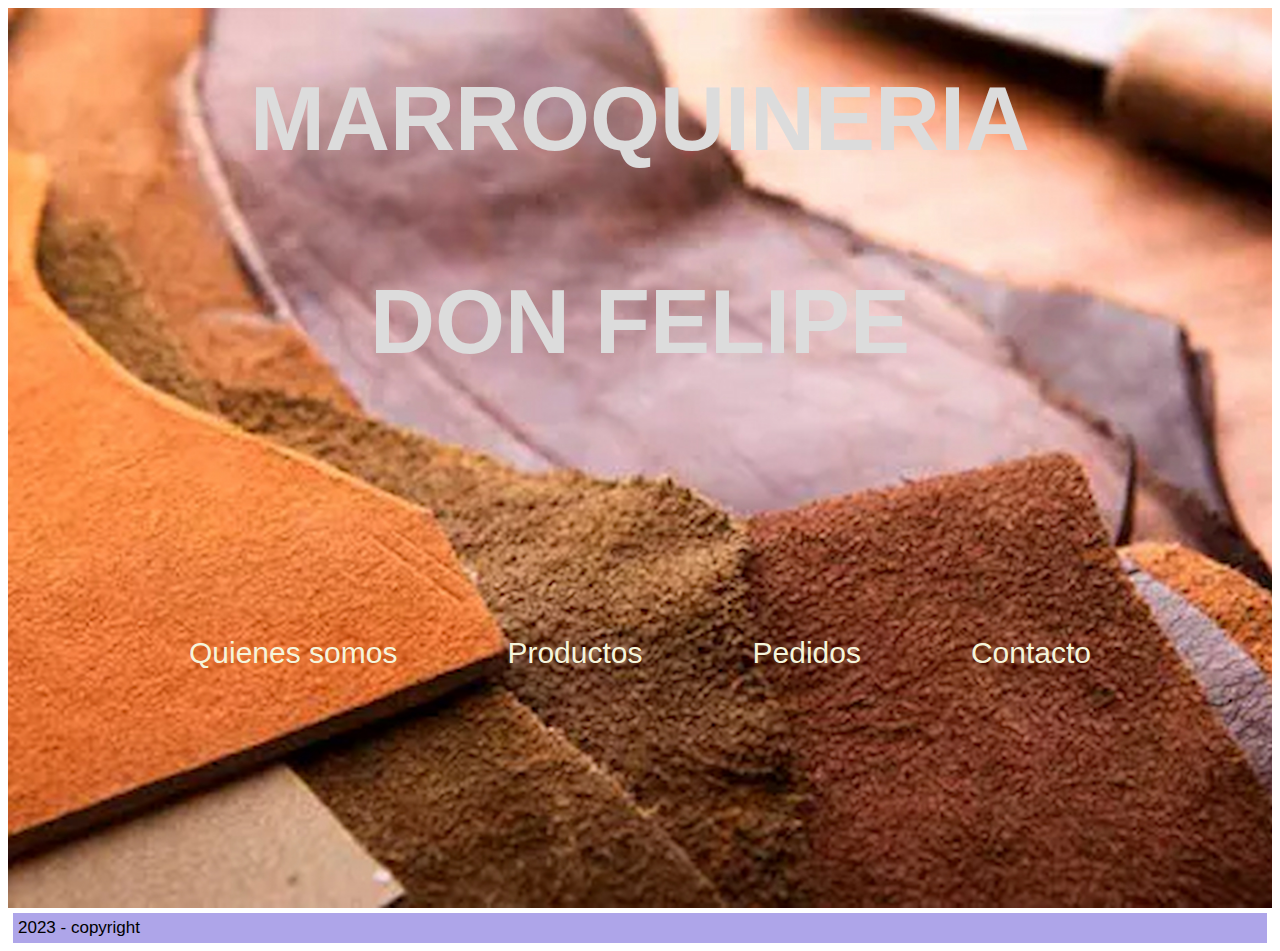
<file: index.html>
<!DOCTYPE html>
<html lang="en">
<head>
  <meta charset="UTF-8">
  <meta name="viewport" content="width=device-width, initial-scale=1.0">
  <title>Marroquinería</title>
  <link rel="stylesheet" type="text/css" href="./css/style.css">
  <link rel="shortcut icon" href="img/logo1.jpg"
</head>
<body>
  <div class="container">
    <h1 class="titulo"> MARROQUINERIA </h1>
    <h2 class="titulo">DON FELIPE</h2>
    <div class="buttons">
      <a href="nosotros.html" class="button">Quienes somos</a>
      <a href="Producto.html" class="button">Productos</a>
      <a href="Pedidoss.html" class="button">Pedidos</a>
      <a href="pages/Contacto.html" class="button">Contacto</a>
    </div>
  </div>
  <footer>
    <p class="copyright">2023 - copyright</p>
</footer>
</body>
</html>
</file>
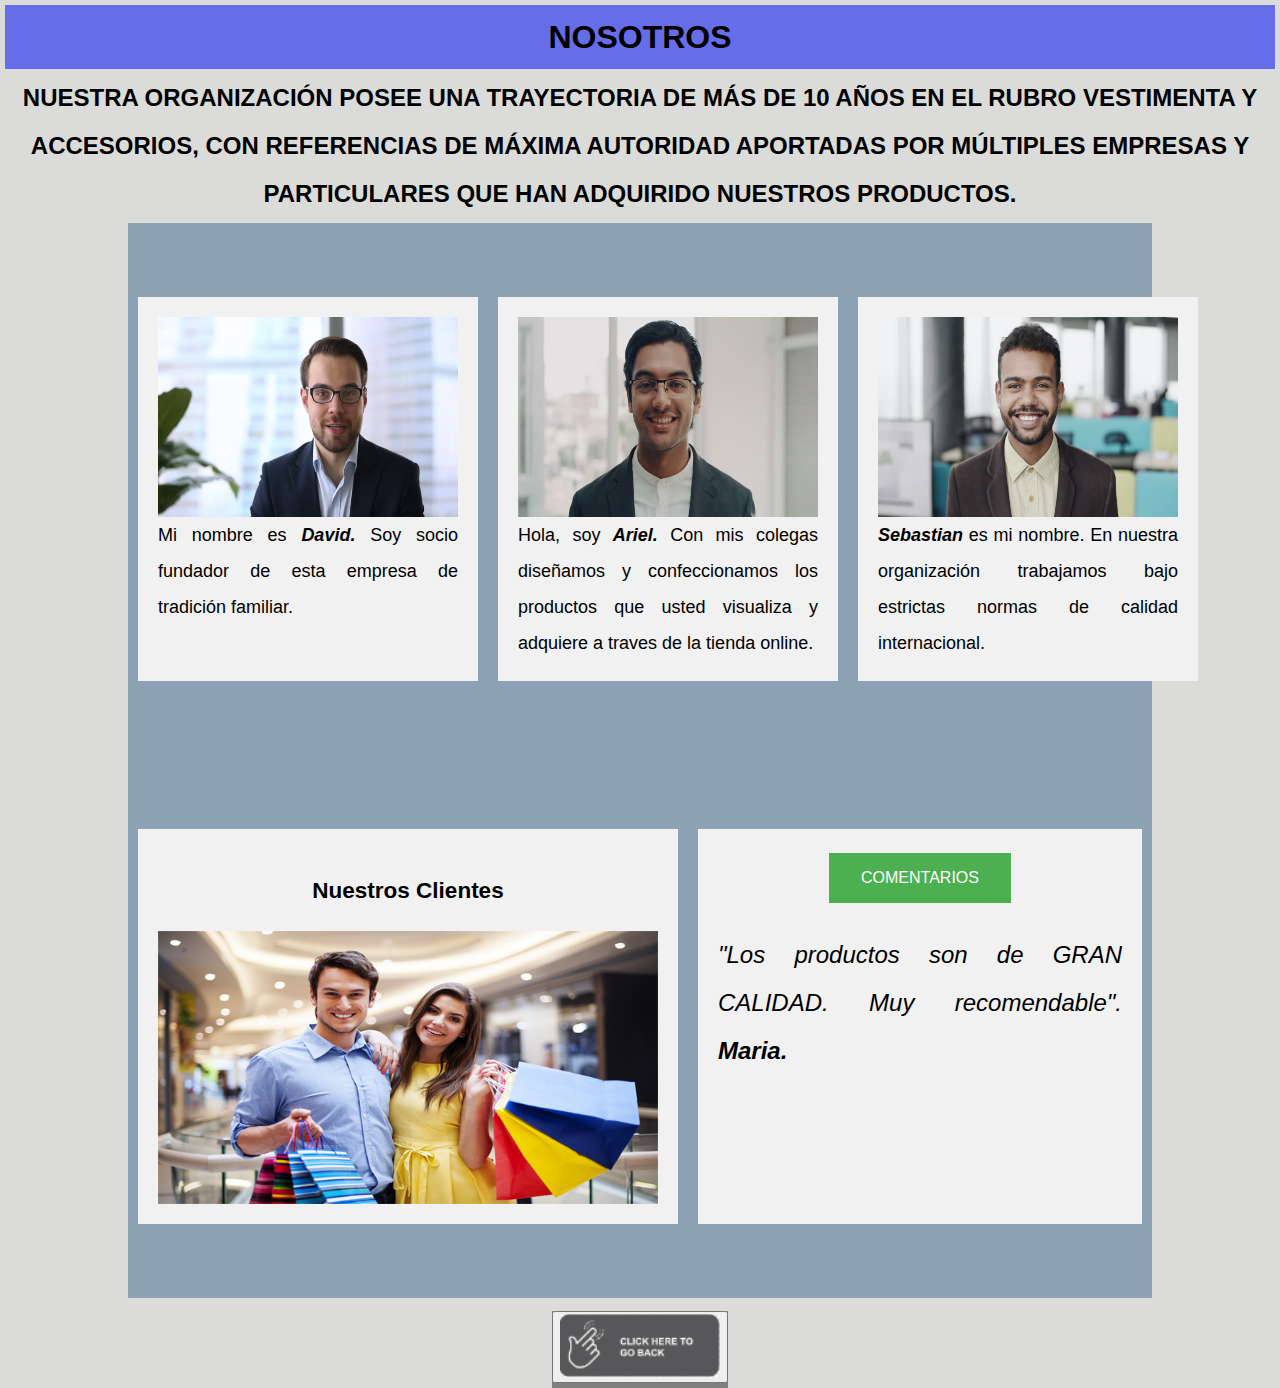
<file: nosotros.html>
<!DOCTYPE html>
<html lang="es">
<head>
    <meta charset="UTF-8">
    <meta name="viewport" content="width=device-width, initial-scale=1.0">
    <link rel="stylesheet" href="css/style3.css">
    <script src="js/script.js"></script>
    <title>Nosotros</title>
</head>

<body>
    <header>
        <div>
            <h1 style="background-color: rgb(101, 109, 233); margin: 5px; font-size: xx-large;">NOSOTROS</h1>
        </div>
    <nav>
        <div>
            <h2 style="margin: 5px;">NUESTRA ORGANIZACIÓN POSEE UNA TRAYECTORIA DE MÁS DE 10 AÑOS EN EL RUBRO VESTIMENTA Y ACCESORIOS, CON REFERENCIAS DE MÁXIMA AUTORIDAD APORTADAS POR MÚLTIPLES EMPRESAS Y PARTICULARES QUE HAN ADQUIRIDO NUESTROS PRODUCTOS.</h2>
            </div>
    </nav>
    </header>
    <main>
        <section>
            <div class="flex-container">
                <div>
                    <img src="img/1.jpg" alt="personaje" width="300" height="200">
                    <div class="descripcion">Mi nombre es <b><em>David.</em></b> Soy socio fundador de esta empresa de tradición familiar.</div>
                  </div>
                <div>
                    <img src="img/3.jpg" alt="personaje" width="300" height="200">
                    <div class="descripcion">Hola, soy <b><em>Ariel.</em></b> Con mis colegas diseñamos y confeccionamos los productos que usted visualiza y adquiere a traves de la tienda online.</div>
                </div>
                <div>
                    <img src="img/2.jpg" alt="personaje" width="300" height="200">
                    <div class="descripcion"><b><em>Sebastian</em></b> es mi nombre. En nuestra organización trabajamos bajo estrictas normas de calidad internacional.</div>
                </div>
            </div>
        </section>
        <aside>
            
            <div class="flex-container">
                <div>
                    <h2>Nuestros Clientes</h2>
                    <img src="img/4.jpg" alt="clientes" width="500">
                </div>
                <div>
                    <button class="button boton" onclick="toggleTestimonios()">COMENTARIOS</button>
                    <i><p id="testimonio1" style="text-decoration: dashed;">"Los productos son de GRAN CALIDAD. Muy recomendable". <b>Maria.</b></p></i>
                    <i><p id="testimonio2" style="display: none; text-decoration: dashed;">"La atencion al cliente es EXCELENTE, cumplen con los plazos de entrega sin inconvenientes. Son los mejores en su rubro". <b>Minorista S.R.L.</b></p></i>
                    <i><p id="testimonio3" style="display: none; text-decoration: dashed;">"Que decir, los precios son MUY BUENOS. Atendiendo precio-calidad, podria afirmar que casi no tienen rival en el mercado". <b>Atilio.</b></p></i>
                </div>
            </div>
    </main>
     <footer >

        <div class="contenedor-boton">
            <button><a href="index.html"><img src="img/volver1.png" alt=""></a></button> 
        </div>
    </footer>
</body>
</html>
</file>
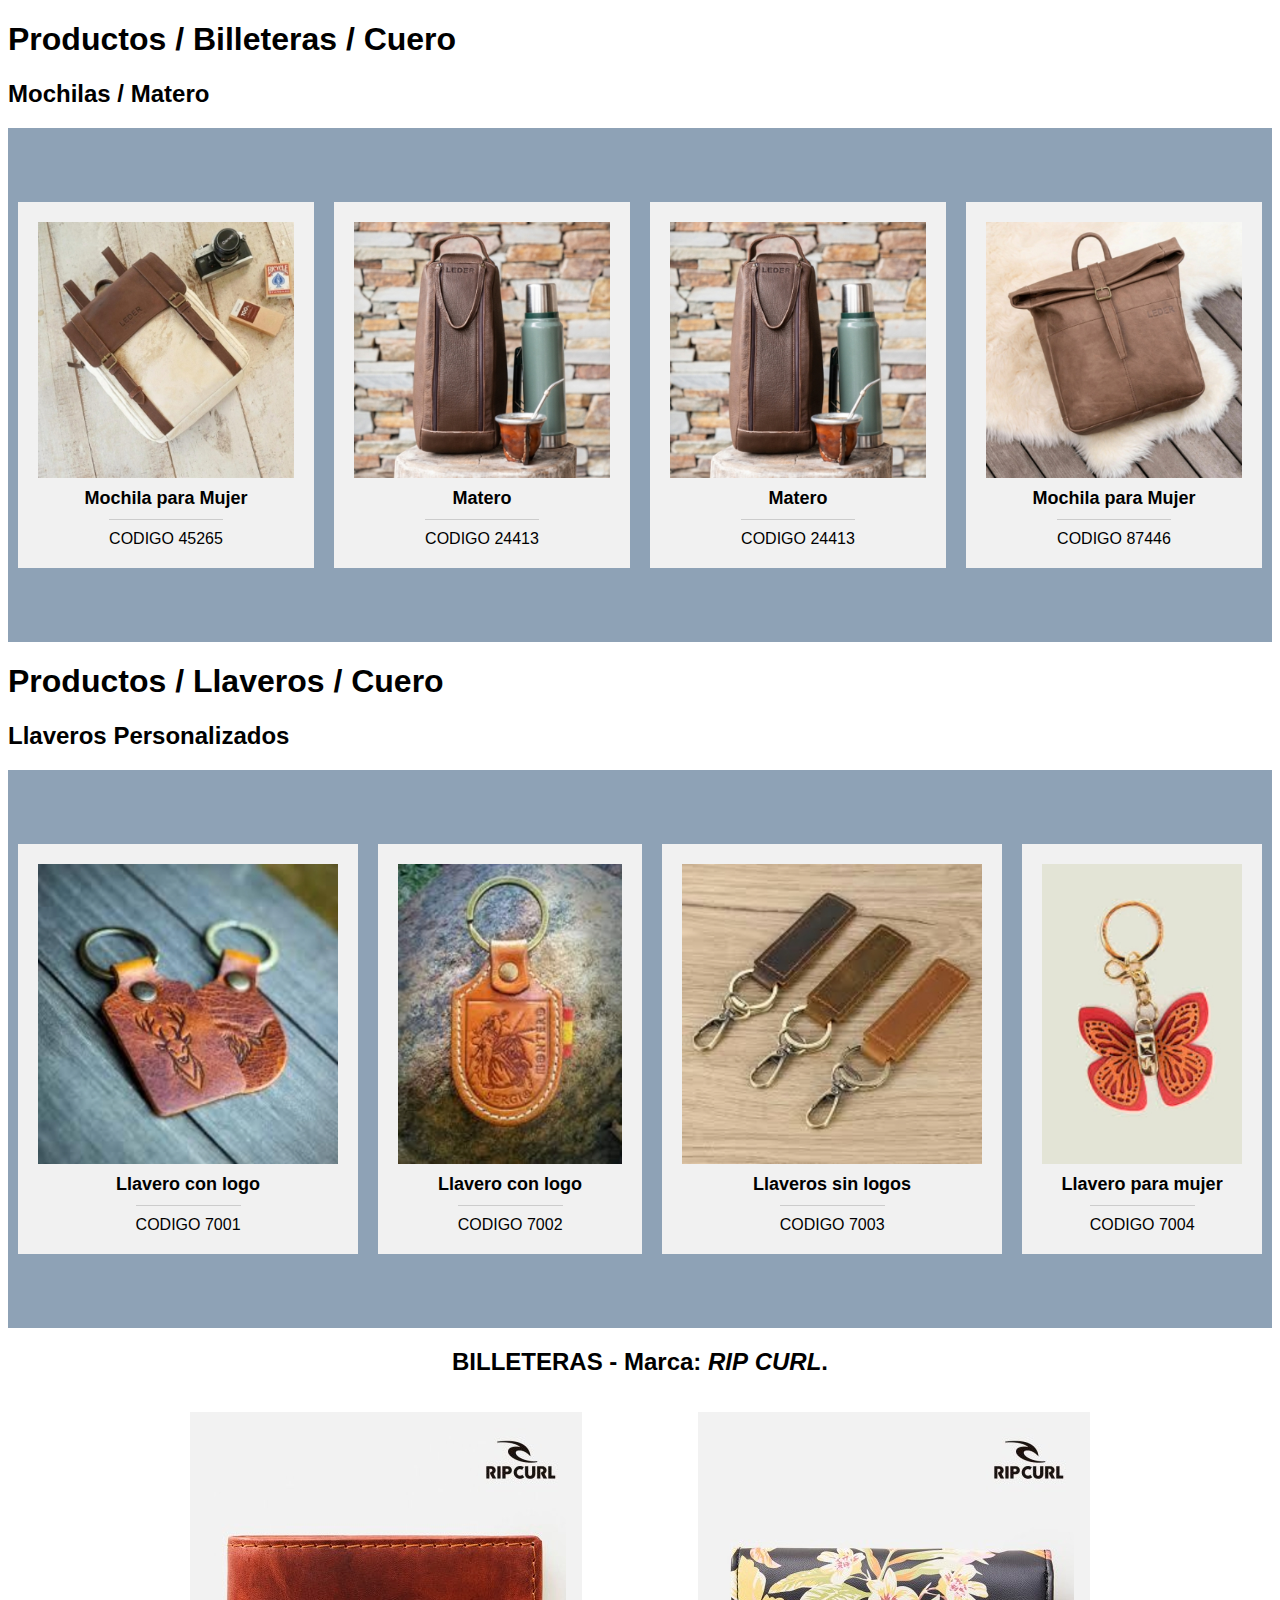
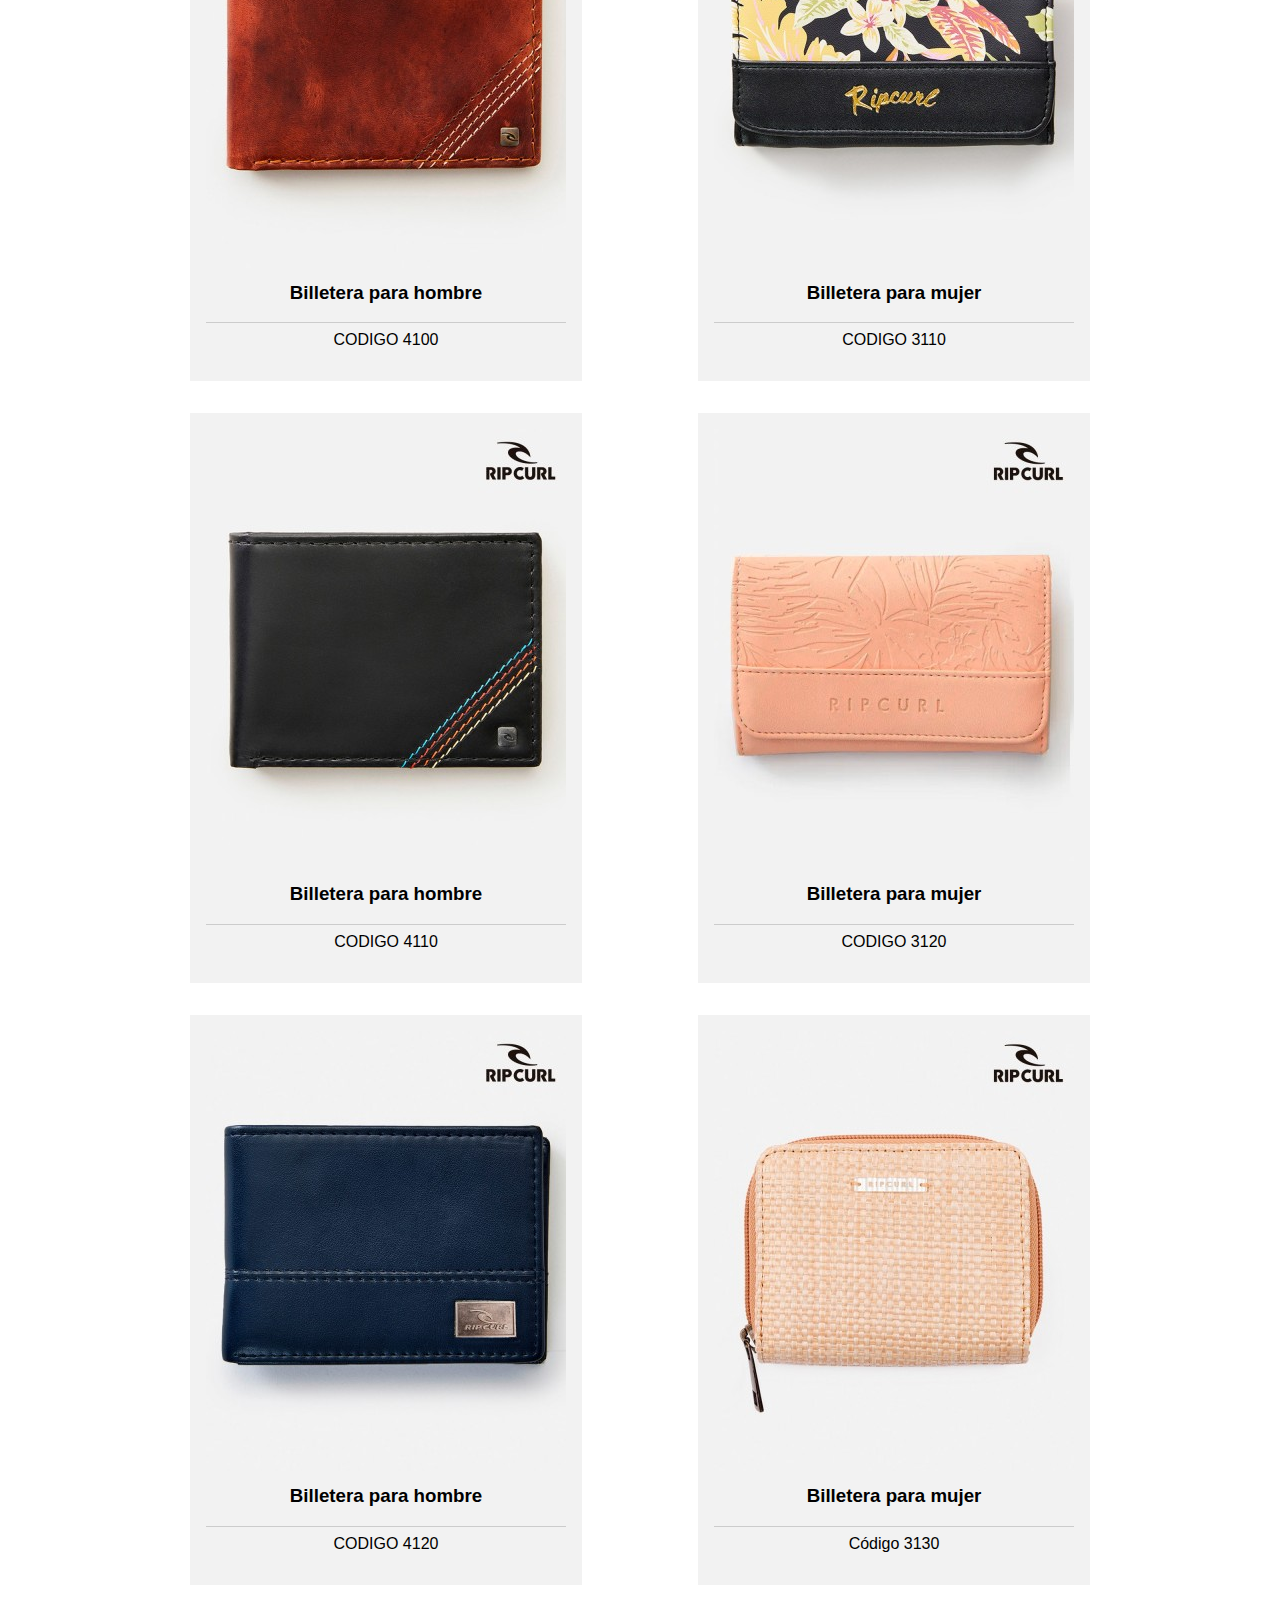
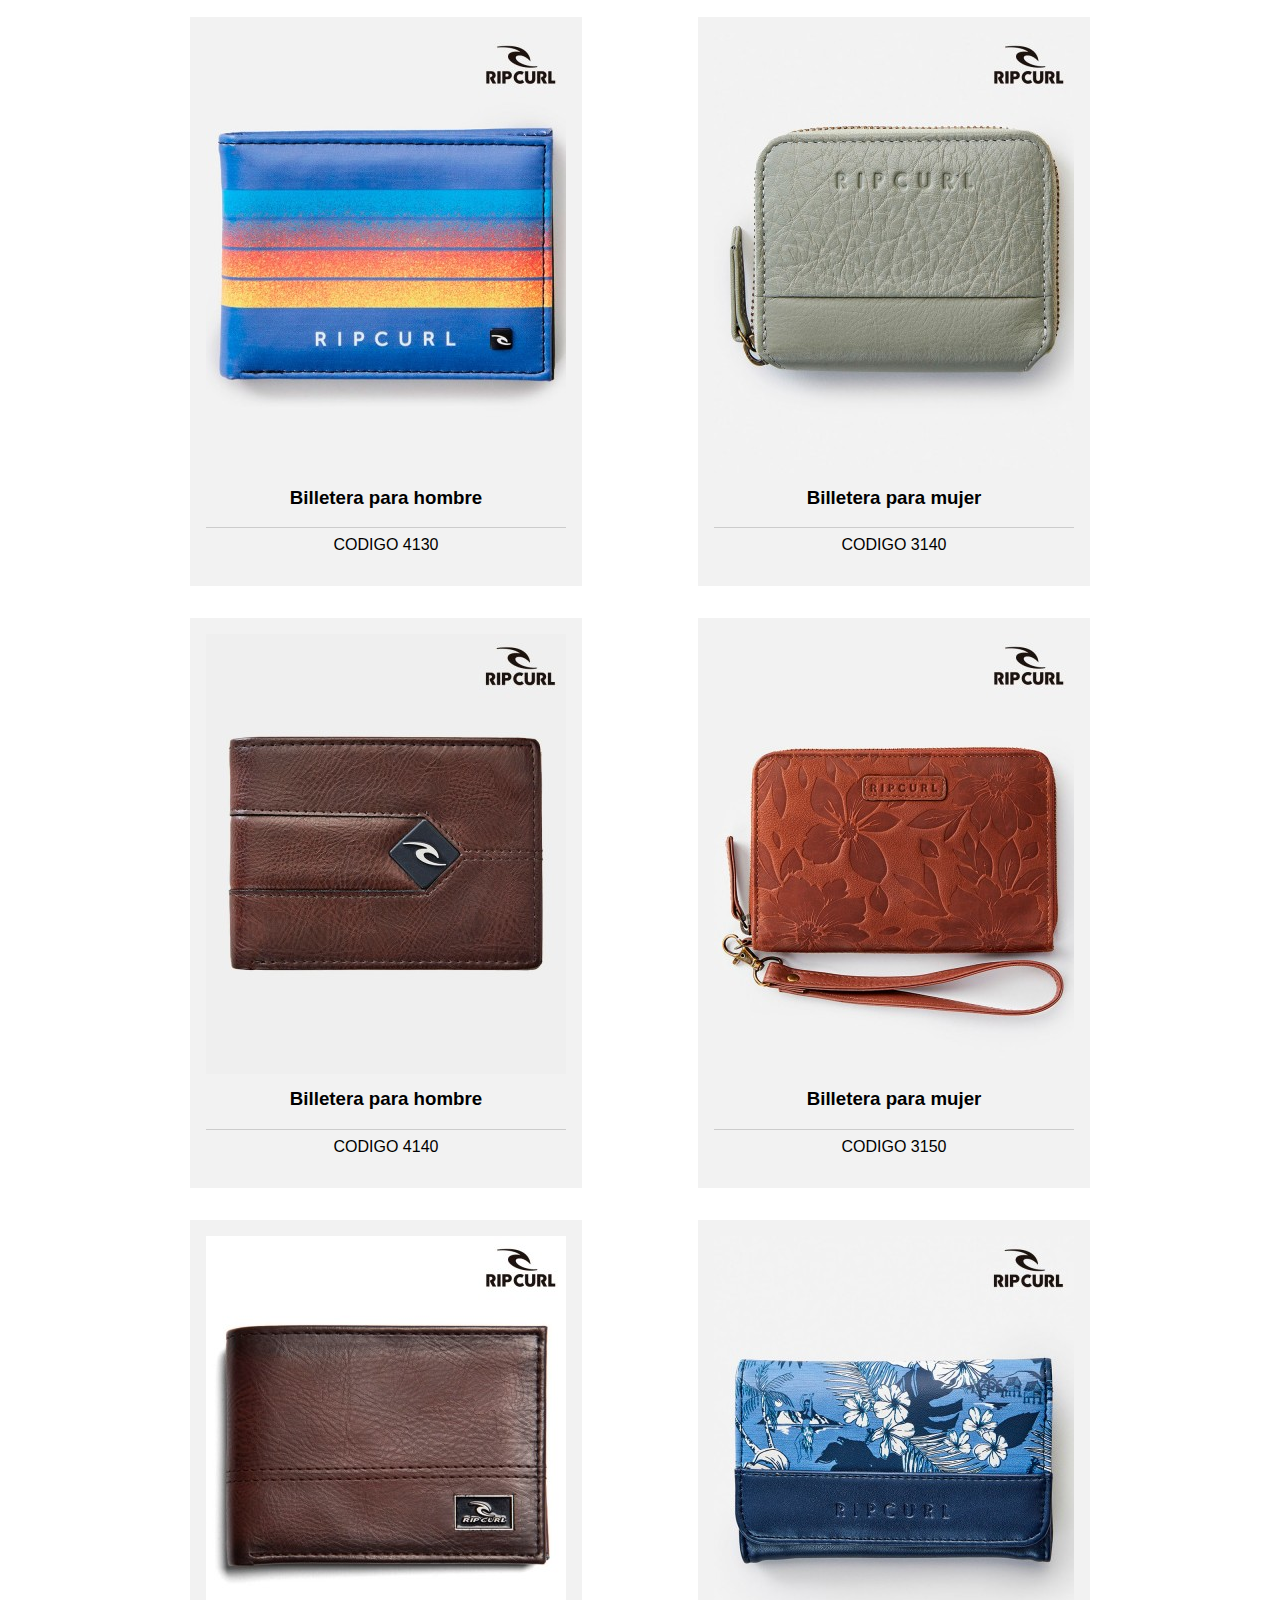
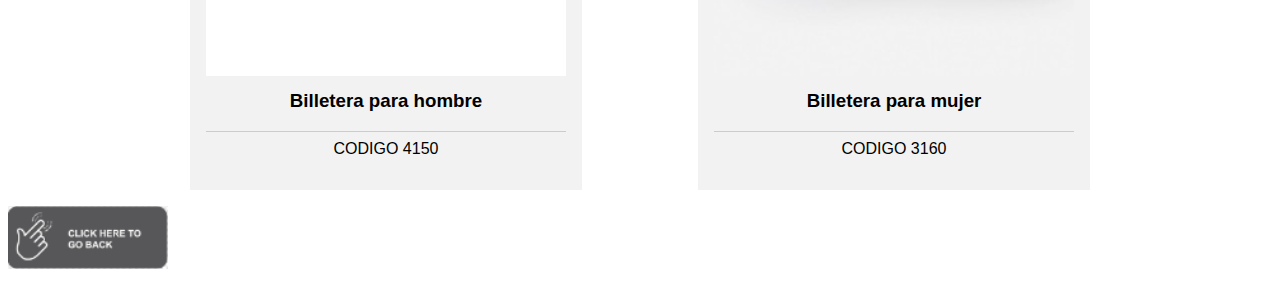
<file: Producto.html>
<!DOCTYPE html>
<html>
<head>
  <style>
    .tituloPagina {
      font-family: 'Franklin Gothic Medium', 'Arial Narrow', Arial, sans-serif;
    }

    .tituloSubproducto {
      font-family: 'Franklin Gothic Medium', 'Arial Narrow', Arial, sans-serif;
      text-align: center;
    }
    .flex-container {
      display: flex;
      background-color: rgb(142, 162, 182);
      justify-content: space-around;
      padding-top: 4em;
      padding-bottom: 4em;
    }
    
    .flex-container > div {
      background-color: #f1f1f1;
      margin: 10px;
      padding: 20px;
      font-size: 30px;
      display: flex;
      flex-direction: column;
      align-items: center;
    }

    .txtCodigo {
      border-top: 1px solid #ccc;
      padding-top: 0.5em;
    }

    .tarjeta {
      background-color: #f2f2f2; 
      margin-bottom: 2em;
      margin: 1em 3em;
      padding: 1em 1em;
      font-family: 'Gill Sans', 'Gill Sans MT', Calibri, 'Trebuchet MS', sans-serif;
      font-size: medium;
    }
    
    .flex-container > div > img {
      width: 100%;
    }
    
    .flex-container > div > .title {
      font-weight: bold;
      font-family: 'Gill Sans', 'Gill Sans MT', Calibri, 'Trebuchet MS', sans-serif;
      font-size:large;
      margin-top: 10px;
    }
    
    .flex-container > div > .code {
      font-family: 'Gill Sans', 'Gill Sans MT', Calibri, 'Trebuchet MS', sans-serif;
      font-size: medium;
      border-top: 1px solid #ccc;
      margin-top: 10px;
      padding-top: 10px;
    }
    
    .tipoProducto-container {
      display: flex;
      justify-content: center;
      gap: 20px;
    }

    .column-left {
      display: flex;
      flex-direction: column;
      align-items: center;
    }

    .column-right {
      display: flex;
      flex-direction: column;
      align-items: center;
    }

    .column-left img,
    .column-right img {
      width: 100%;
    }

    .column-left h3,
    .column-right h3 {
      margin-top: 10px;
      text-align: center;
    }

    .column-left p,
    .column-right p {
      text-align: center;
    }

    
    </style>
    </head>
    <body>
    
    <h1 class="tituloPagina">Productos / Billeteras / Cuero</h1>
    <h2 class="tituloPagina">Mochilas  / Matero</h2>
    <div class="flex-container">
      <div>
        <img src="img/img1.jpg">
        <div class="title">Mochila para Mujer</div>
        <div class="code">CODIGO 45265</div>
      </div>
      <div>
        <img src="img/img4.jpg">
        <div class="title">Matero</div>
        <div class="code">CODIGO 24413</div>
      </div>
      
      <div>
        <img src="img/img4.jpg">
        <div class="title">Matero</div>
        <div class="code">CODIGO 24413</div>
      </div>
      <div>
        <img src="img/img6.jpg">
        <div class="title">Mochila para Mujer</div>
        <div class="code">CODIGO 87446</div>
      </div>  
    </div>

   <h1 class="tituloPagina">Productos / Llaveros / Cuero</h1>
   <h2 class="tituloPagina">Llaveros Personalizados</h2>
   <div class="flex-container">
      <div>
        <img src="img/llavero1.jpg">
        <div class="title">Llavero con logo</div>
        <div class="code">CODIGO 7001</div>
     </div>
     <div>
      <img src="img/llavero2.jpg">
      <div class="title">Llavero con logo</div>
      <div class="code">CODIGO 7002</div>
    </div>
     <div>
      <img src="img/llavero3.jpg">
      <div class="title">Llaveros sin logos</div>
      <div class="code">CODIGO 7003</div>
    </div>
     <div>
      <img src="img/llavero4.jpg">
      <div class="title">Llavero para mujer</div>
      <div class="code">CODIGO 7004</div>
    </div>
   </div>
    



    
   <h2 class="tituloSubproducto"><b>BILLETERAS - Marca: </b><em><b>RIP</b></em> <em><b>CURL</b></em>.</h2>
   
   <div class="tipoProducto-container"> 
      
    <div class="tipoProducto-container">
      <div class="column-left">
        <div class="tarjeta">
          <img src="img/billetera1.jpg" alt="Producto 1">
          <h3 class="txtProducto">Billetera para hombre</h3>
          <p  class="txtCodigo">CODIGO 4100</p>
        </div>
        <div class="tarjeta">
          <img src="img/billetera2.jpg" alt="Producto 1">
          <h3 class="txtProducto">Billetera para hombre</h3>
          <p  class="txtCodigo">CODIGO 4110</p>
        </div>
        <div class="tarjeta">
            <img src="img/billetera3.jpg" alt="Producto 1">
            <h3 class="txtProducto">Billetera para hombre</h3>
            <p  class="txtCodigo">CODIGO 4120</p>
          </div>
          <div class="tarjeta">
          <img src="img/billetera4.jpg" alt="Producto 1">
          <h3 class="txtProducto">Billetera para hombre</h3>
          <p  class="txtCodigo">CODIGO 4130</p>
        </div>
        <div class="tarjeta">
            <img src="img/billetera5.jpg" alt="Producto 1">
            <h3 class="txtProducto">Billetera para hombre</h3>
            <p  class="txtCodigo">CODIGO 4140</p>
          </div>
        <div class="tarjeta">
            <img src="img/billetera6.jpg" alt="Producto 1">
            <h3 class="txtProducto">Billetera para hombre</h3>
            <p  class="txtCodigo">CODIGO 4150</p>
          </div>
         
        
      </div>
      <div class="column-right">
        <div class="tarjeta">
          <img src="img/billetera1-1.jpg" alt="Producto 2">
          <h3>Billetera para mujer </h3>
          <p  class="txtCodigo">CODIGO 3110</p>
        </div>
        <div class="tarjeta">
            <img src="img/billetera6-6.jpg" alt="Producto 1">
            <h3 class="txtProducto">Billetera para mujer</h3>
            <p  class="txtCodigo">CODIGO 3120</p>
          </div>
        <div class="tarjeta">
            <img src="img/billetera2-2.jpg" alt="Producto 1">
            <h3 class="txtProducto">Billetera para mujer</h3>
            <p  class="txtCodigo">Código 3130</p>
          </div>

        <div class="tarjeta">
            <img src="img/billetera3-3.jpg" alt="Producto 1">
            <h3 class="txtProducto">Billetera para mujer</h3>
            <p  class="txtCodigo">CODIGO 3140</p>
          </div>
        <div class="tarjeta">
            <img src="img/billetera4-4.jpg" alt="Producto 1">
            <h3 class="txtProducto">Billetera para mujer</h3>
            <p  class="txtCodigo">CODIGO 3150</p>
          </div>
        <div class="tarjeta">
          <img src="img/billetera5-5.jpg" alt="Producto 2">
          <h3>Billetera para mujer </h3>
          <p  class="txtCodigo">CODIGO 3160</p>
        </div>

      </div>
    </div>
  </div>
    
  </body>
</html>
<!DOCTYPE html>
<html>
  <link rel="shortcut icon" href="img/logo1.jpg"
<head>
  <title>Producto</title>
</head>
<body>
  <!-- Contenido de la página Producto.html -->

  <!-- Botón de "Productos" con imagen -->
  <a href="index.html">
    <img src="img/volver1.png" alt="index.html">
  </a>
</body>
</html>
</file>
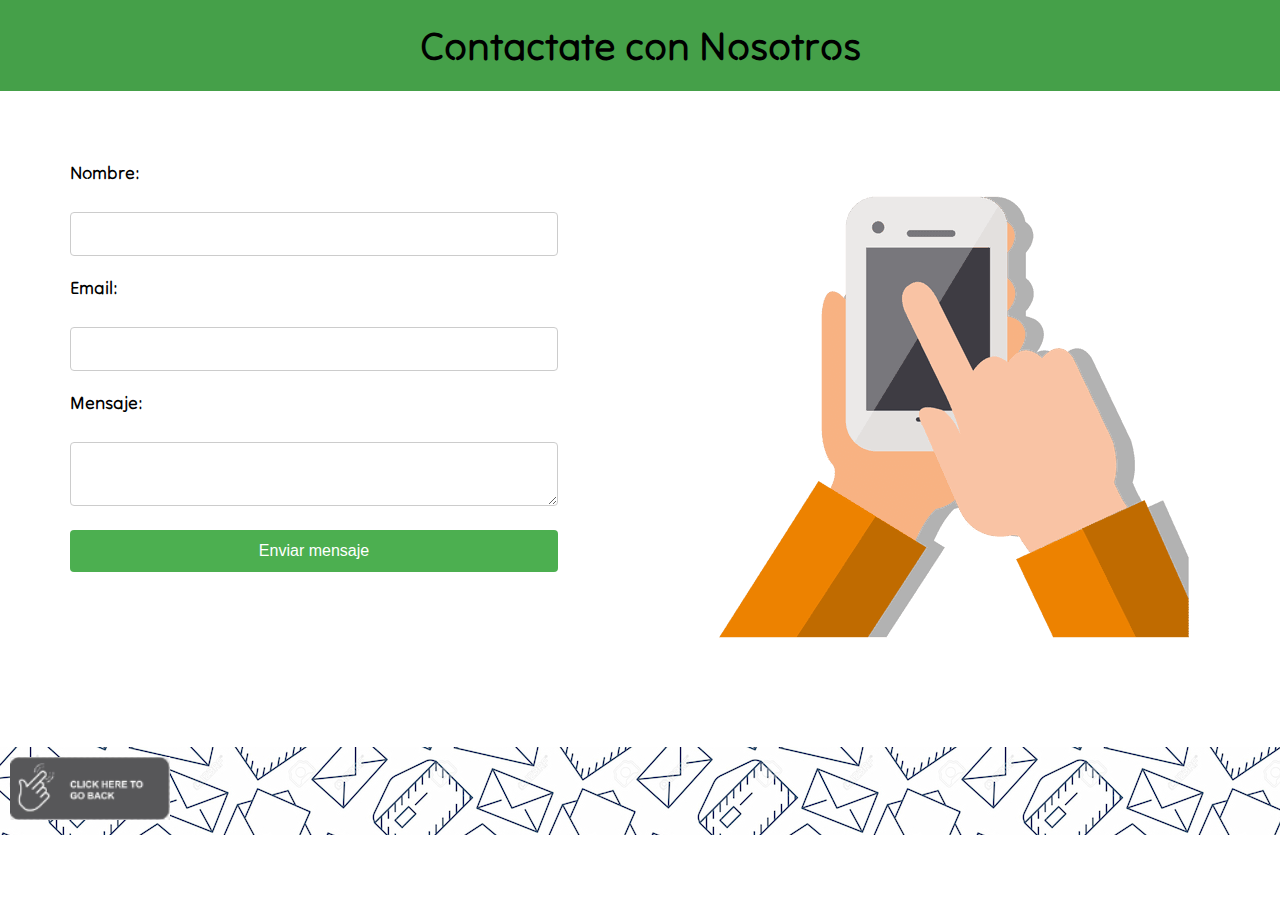
<file: pages/Contacto.html>
<!DOCTYPE html>
<html lang="en">
<head>
    <meta charset="UTF-8">
    <meta name="viewport" content="width=device-width, initial-scale=1.0">
    <title>Contacto</title>
    <link rel="stylesheet" href="../css/style2.css">
    <link rel="preconnect" href="https://fonts.googleapis.com">
<link rel="preconnect" href="https://fonts.gstatic.com" crossorigin>
<link href="https://fonts.googleapis.com/css2?family=Tilt+Neon&display=swap" rel="stylesheet">
</head>
<body>

    <h2>Contactate con Nosotros</h2>

<div class="flex">
    <div>
      <form  action="show_data.html" target="_blank">
        <label for="nombre">Nombre:</label><br />
        <input type="text" id="nombre" name="nombre" /><br />
        <label for="email">Email:</label><br />
        <input type="email" id="email" name="email" /><br />
        <label for="mensaje">Mensaje:</label><br />
        <textarea id="mensaje" name="mensaje"></textarea><br />
        <input type="submit" value="Enviar mensaje" />
      </form>
    </div>  

    <div> <img src="../img/fondo de contacto.png" alt=""></div>  
</div>   
 
    
</body>
<footer class="imagen"><a href="../index.html"><img src="../img/volver1.png" alt=""></a></footer>
</html>
</file>
<file: css/style.css>
.container {
    background-image: url("../img/fondo\ pricipal.jpg");
    background-size: cover;
    background-position: center;
    

    height: 100vh;
    display: flex;
    flex-direction: column;
    align-items: center;
    justify-content: center;
    text-align: center;
    margin: 0px 0px;
    padding: 0px 0px;
  }

  .titulo{
    font-family: Impact, Haettenschweiler, 'Arial Narrow Bold', sans-serif;
    font-size: 90px;
    color:gainsboro
    
    
  }

  .product-container {
    background-image: url("../img/logo3.png");
    background-size: cover;
    background-position: center;
    height: 100vh;
    display: flex;
    flex-direction: column;
    align-items: center;
    justify-content: center;
    text-align: center;
  }

  
  h1 {
    color:whitesmoke
    font-size: 64px;
    font-family: Arial, sans-serif;
    margin-bottom: 25px;
  }
  
  .buttons {
    display: flex;
    flex-wrap: wrap;
    justify-content: center;
    align-items: center; /* Añadido para centrar verticalmente */
    height: 100%; /* Añadido para centrar verticalmente */
  }
  
  h2 {
    color:whitesmoke
    font-size: 70px;
    font-family: Arial, sans-serif;
    margin-bottom: 25px;
  }
  .titulo5 {
    background:red;
    
}

P {
  color:black;
  font-size: 64px;
  font-family: Arial, sans-serif;
  margin-bottom: 25px;
}


  .button {
    display:inline-flex;

    padding: 10px 20px;
    margin: 35px;
   
    color:beige;
    border: none;
    text-decoration: none;
    font-size: 70px;
    cursor: pointer;
    border-radius: 5px;
  }
  
  .button:hover {
    background-color: #a9b1ba;
  }
  
  /* Personalizar estilos y colores de los botones */
  
  .button {
    /* Estilos del botón */
    padding: 10px 20px;
    font-weight: lighter;
    font-family: Verdana, Geneva, Tahoma, sans-serif;

    color: blanchedalmond
    border: none;
    font-size: 30px;
    cursor: pointer;
    border-radius: 5px;
  }
  
  .button:hover {
    /* Estilos al pasar el cursor por encima del botón */
    animation-name: colorChange;
    animation-duration: 0.5s;
    animation-fill-mode: forwards;
  }
  
  @keyframes colorChange {
    0% {
      background-color: #007bff;
    }
    50% {
      background-color:black;
    }
    100% {
      background-color:black;
    }
  }
  .copyright {
    background-color:rgb(174, 165, 233);
    
    background-size: cover;
    margin: 5px;
    padding: 5px;
    font-size: 17px;

  }

  .flex-container {
    display: flex;
    background-color: DodgerBlue;
  }
  
  .flex-container > div {
    background-color: #f1f1f1;
    margin: 20px;
    padding: 30px;
    font-size: 40px;
  }
</file>
<file: css/style3.css>
html {
  font-size: 62.5%;
}

* {
  box-sizing: border-box;
}

body {
  background-color: rgba(68, 75, 56, 0.192);
  margin: 0; 
  font-family: 'Raleway', sans-serif;
  font-size: 1.6rem;
  line-height: 2;
}

h1 {
  text-align: center;
  font-size: 40px;
}
 p {
  font-size: x-large;
  text-align: justify;
 }

.flex-container {
  display: flex;
  background-color: rgb(142, 162, 182);
  justify-content: space-around;
  padding-top: 4em;
  padding-bottom: 4em;
  margin: auto;
}

.flex-container > div {
  background-color: #f1f1f1;
  margin: 10px;
  padding: 20px;
  font-size: 15px;
  display: flex;
  flex-direction: column;
  align-items: center;
}

.descripcion {
  font-size: large;
  text-align: justify;
}

h2 {

  text-align: center;
}

.button {
  background-color: #4CAF50;
  border: none;
  color: white;
  padding: 16px 32px;
  text-align: center;
  text-decoration: none;
  display: inline-block;
  font-size: 16px;
  margin: 4px 2px;
  transition-duration: 0.4s;
  cursor: pointer;
}

.boton:hover {
    background-color: blue; 
    color: black; 
}

footer {
  display: flex;
  justify-content: center;
  align-items: flex-end;
  height: 10vh; 
}

.contenedor-boton {
  text-align: center;
  background-color: grey;
}

@media (min-width: 600px) {
  .flex-container {
      width: 80%;
  }
}
</file>
<file: css/style2.css>
*{
  margin: auto;
}

.flex {
   display: flex;
   flex-wrap: nowrap;
        
  }
  .flex> div{
    width: 600px;
    margin: 50px;
    padding: 20px;
  }
  
  label {
    display: block;
    margin-bottom: 10px;
    font-size: 18px;
    font-weight: bold;
    font-family: 'Tilt Neon', sans-serif;

  }
  
  input,
  textarea {
    width: 100%;
    padding: 12px 20px;
    margin-bottom: 20px;
    border: 1px solid #ccc;
    border-radius: 4px;
    box-sizing: border-box;
    font-size: 16px;
  }
  
  input[type="submit"] {
    background-color: #4caf50;
    color: white;
    padding: 12px 20px;
    border: none;
    border-radius: 4px;
    cursor: pointer;
  }
  
  input[type="submit"]:hover {
    background-color: #45a049;
  }
  h1 {
    font-family: 'Tilt Neon', sans-serif;
    font-size: 60px;
    font-weight: bold;
    padding: 20px;
    background-color:#194dda;
    text-align: center;
    
    
  }


  h2 {
    font-family: 'Tilt Neon', sans-serif;
    font-size: 40px;
    font-weight: bold;
    padding: 20px;
    background-color:#45a049;
    text-align: center;
    
    
  }
 
  .imagen{
    background-image: url(../img/sobres.jpg);
    padding: 10px;
    
    font-size: large;
    color:black;
    font-weight: bolder;
 
  }
  .horario {
    font-family: 'Tilt Neon', sans-serif;
    font-size: 30px;
    font-weight: bold;
    padding: 20px;
    position: fixed;
    top: 50%;
    right: 0;
    transform: translate(0, -50%);
    background-color: #f5040400;
    padding: 10px;
    font-weight: bold;
    text-align: center;
}
</file>
